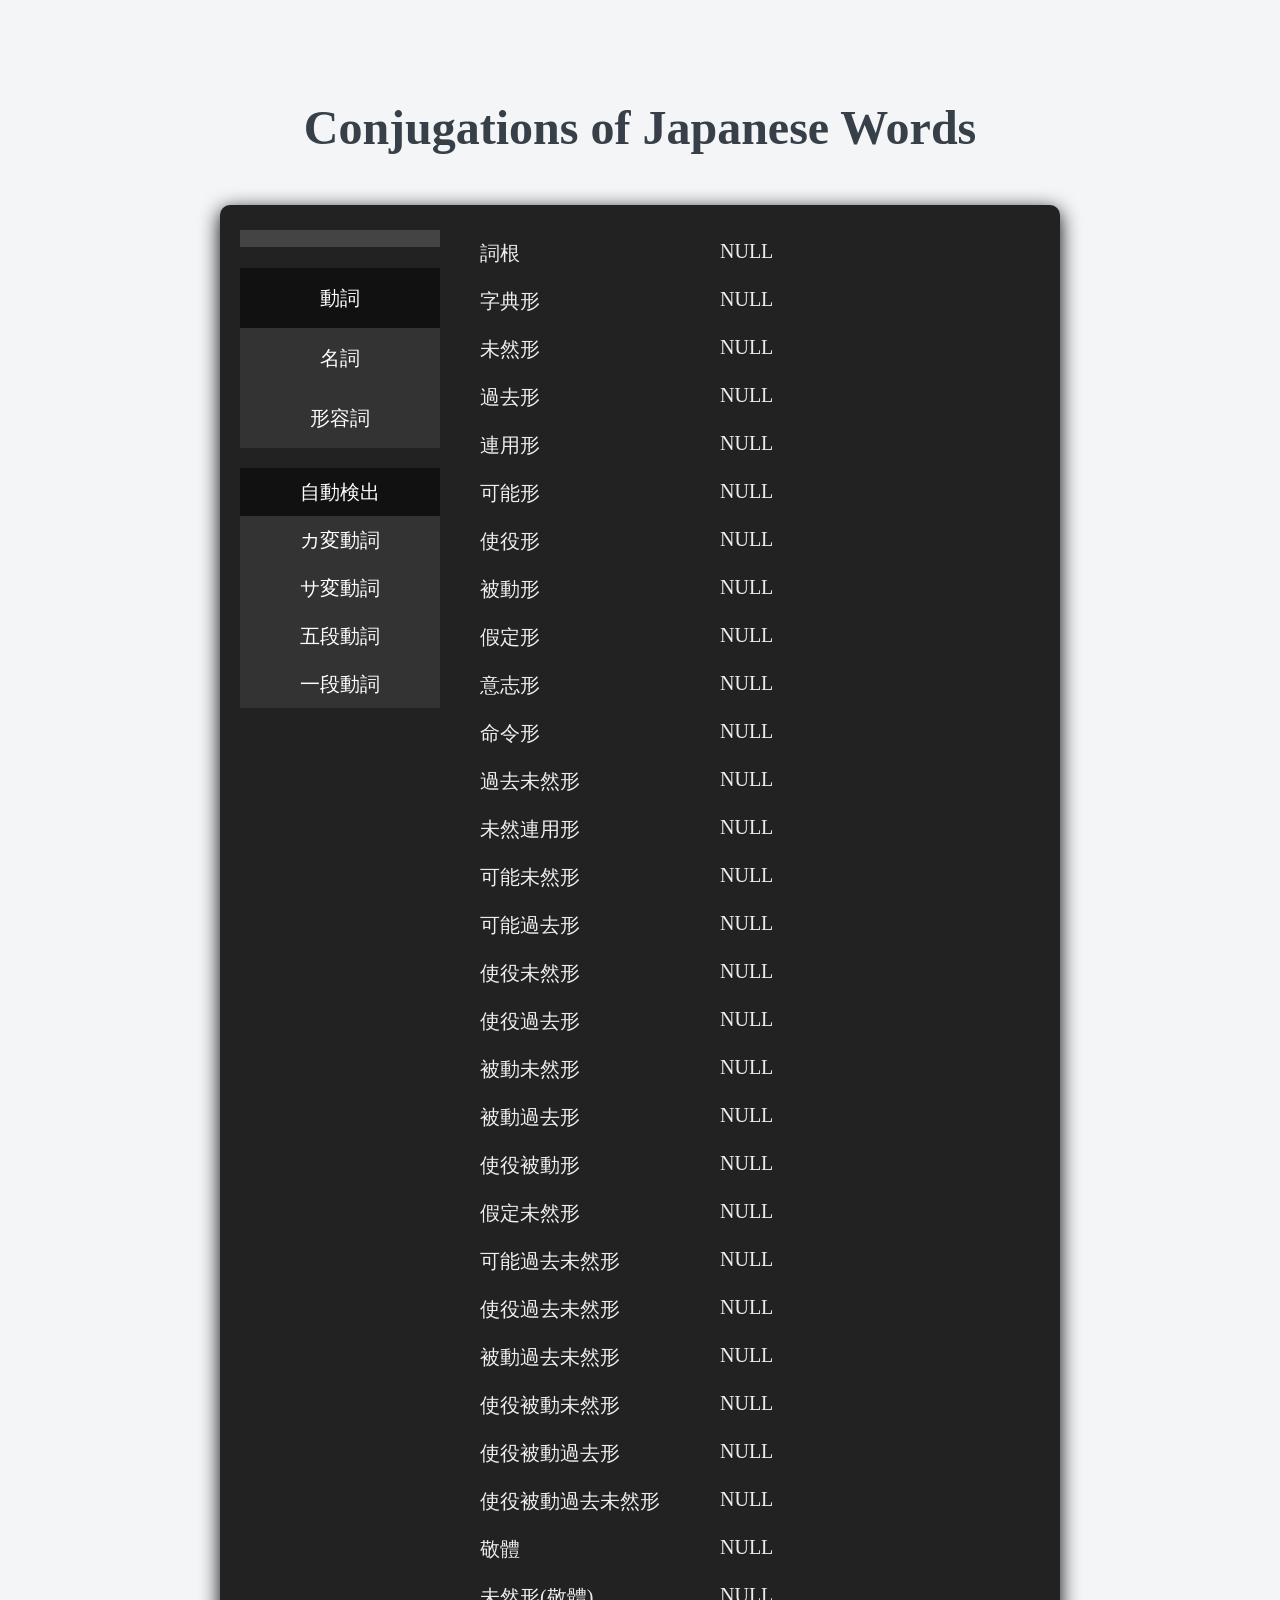
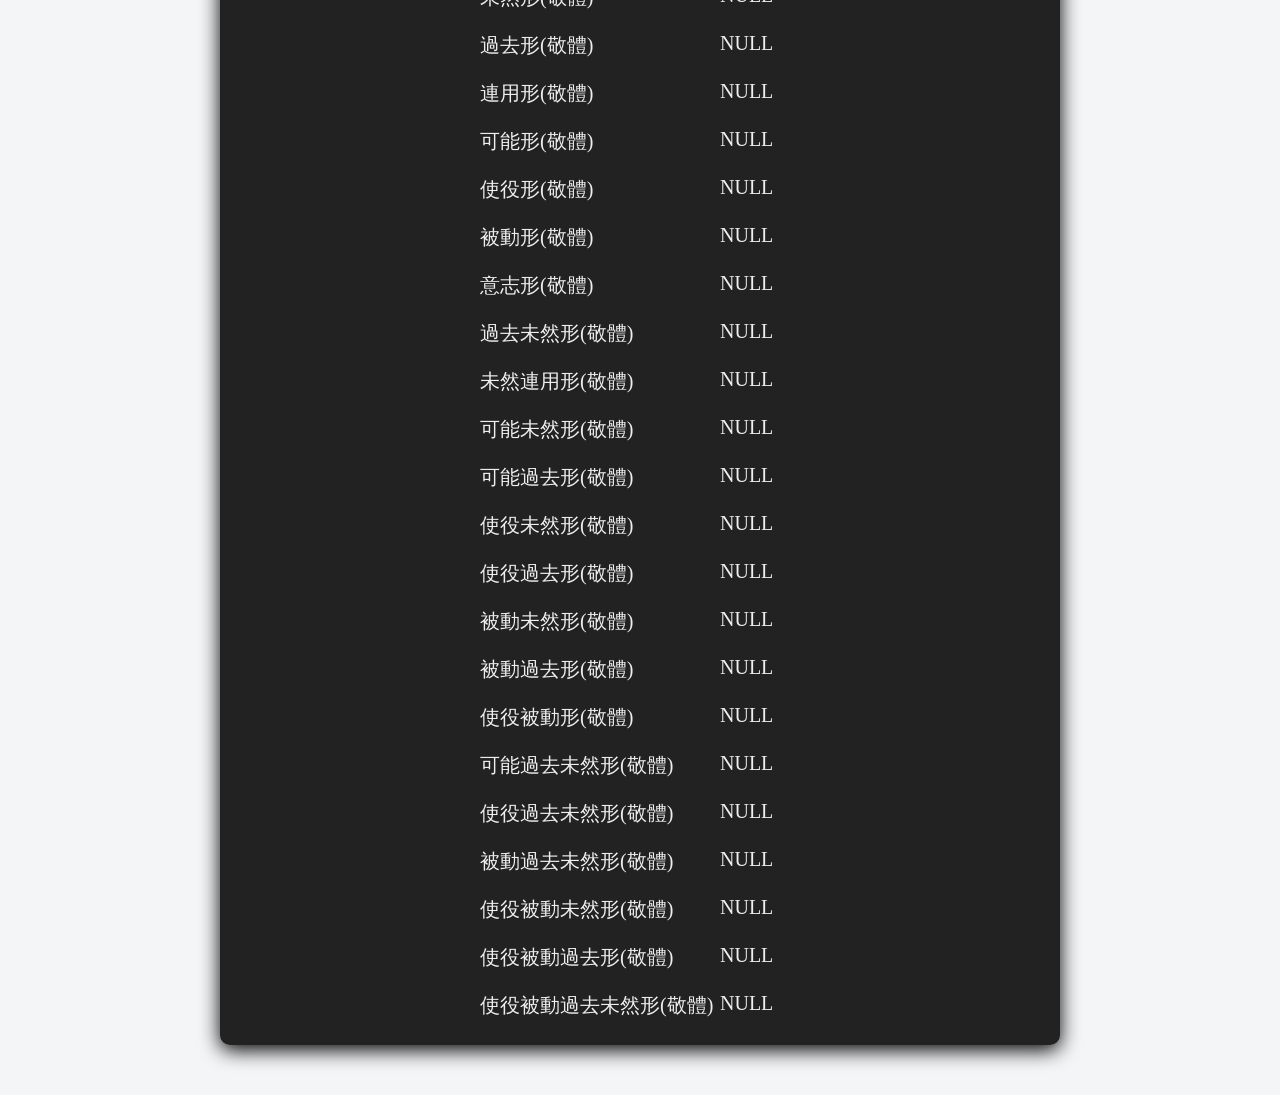
<file: index.html>
<!DOCTYPE HTML>
<html>

<head>
    <meta charset="UTF-8">
    <title>Conjugations of Japanese Words</title>
    <link rel="stylesheet" type="text/css" href="style.css">
</head>

<body>
    <h1>Conjugations of Japanese Words</h1>
    <div id="wrapper">
        <div id="settings">
            <div id="word">
                <input type="text">
            </div>
            <div id="type">
                <button>動詞</button>
                <button>名詞</button>
                <button>形容詞</button>
            </div>
            <div id="verbType">
                <button>自動検出</button>
                <button>カ変動詞</button>
                <button>サ変動詞</button>
                <button>五段動詞</button>
                <button>一段動詞</button>
            </div>
        </div>
        <div id="result">
            <span>詞根</span><span id="words">NULL</span>
            <span>字典形</span><span id="words">NULL</span>
            <span>未然形</span><span id="words">NULL</span>
            <span>過去形</span><span id="words">NULL</span>
            <span>連用形</span><span id="words">NULL</span>
            <span>可能形</span><span id="words">NULL</span>
            <span>使役形</span><span id="words">NULL</span>
            <span>被動形</span><span id="words">NULL</span>
            <span>假定形</span><span id="words">NULL</span>
            <span>意志形</span><span id="words">NULL</span>
            <span>命令形</span><span id="words">NULL</span>
            <span>過去未然形</span><span id="words">NULL</span>
            <span>未然連用形</span><span id="words">NULL</span>
            <span>可能未然形</span><span id="words">NULL</span>
            <span>可能過去形</span><span id="words">NULL</span>
            <span>使役未然形</span><span id="words">NULL</span>
            <span>使役過去形</span><span id="words">NULL</span>
            <span>被動未然形</span><span id="words">NULL</span>
            <span>被動過去形</span><span id="words">NULL</span>
            <span>使役被動形</span><span id="words">NULL</span>
            <span>假定未然形</span><span id="words">NULL</span>
            <span>可能過去未然形</span><span id="words">NULL</span>
            <span>使役過去未然形</span><span id="words">NULL</span>
            <span>被動過去未然形</span> <span id="words">NULL</span>
            <span>使役被動未然形</span><span id="words">NULL</span>
            <span>使役被動過去形</span><span id="words">NULL</span>
            <span>使役被動過去未然形</span><span id="words">NULL</span>
            <span>敬體</span><span id="words">NULL</span>
            <span>未然形(敬體)</span><span id="words">NULL</span>
            <span>過去形(敬體)</span><span id="words">NULL</span>
            <span>連用形(敬體)</span><span id="words">NULL</span>
            <span>可能形(敬體)</span><span id="words">NULL</span>
            <span>使役形(敬體)</span><span id="words">NULL</span>
            <span>被動形(敬體)</span><span id="words">NULL</span>
            <span>意志形(敬體)</span><span id="words">NULL</span>
            <span>過去未然形(敬體)</span><span id="words">NULL</span>
            <span>未然連用形(敬體)</span><span id="words">NULL</span>
            <span>可能未然形(敬體)</span><span id="words">NULL</span>
            <span>可能過去形(敬體)</span><span id="words">NULL</span>
            <span>使役未然形(敬體)</span><span id="words">NULL</span>
            <span>使役過去形(敬體)</span><span id="words">NULL</span>
            <span>被動未然形(敬體)</span><span id="words">NULL</span>
            <span>被動過去形(敬體)</span><span id="words">NULL</span>
            <span>使役被動形(敬體)</span><span id="words">NULL</span>
            <span>可能過去未然形(敬體)</span><span id="words">NULL</span>
            <span>使役過去未然形(敬體)</span><span id="words">NULL</span> 
            <span>被動過去未然形(敬體)</span><span id="words">NULL</span>
            <span>使役被動未然形(敬體)</span><span id="words">NULL</span>
            <span>使役被動過去形(敬體)</span><span id="words">NULL</span>
            <span>使役被動過去未然形(敬體)</span><span id="words">NULL</span>
            
        </div>
    </div>
    <script src='main.js'></script>

</body>

</html>
</file>
<file: style.css>
#wrapper {
    color: #EEE;
    font-size: 20px;
    margin: 50px auto;
    padding: 20px;
    border-radius: 10px;
    box-shadow: #000 0px 5px 20px;
    width: 800px;
    height: 2400px;
    background-color: #222;
}

#settings {
    width: 200px;
}

#type {
    position: relative;
    margin-top: 20px;
    display: grid;
    grid-template-columns: 1fr;
    height: 180px;
}

#verbType {
    position: relative;
    margin-top: 20px;
    display: grid;
    grid-template-columns: 1fr;
    height: 240px;
}

#result {
    position: absolute;
    display: grid;
    grid-template-columns: 240px 320px;
    margin-left: 240px;
    top: 240px;
    height: 2400px;
}

button {
    border: none;
    background-color: #333;
    color: #FFF;
    font-size: 20px;
    font-family: Microsoft YaHei;
}

button:hover {
    background-color: #444;
}

input {
    width: 196px;
    background-color: #444;
    color: #FFF;
    border: none;
}

body{
	font-family:Microsoft Yahei;
	background:#f3f5f7;
}
h1{
	color:rgba(7, 17, 27,0.8);
	text-align:center;
	font-family: Microsoft Yahei Light;
	font-size: 3rem;
	margin:100px 50px 50px 50px;
}
</file>
